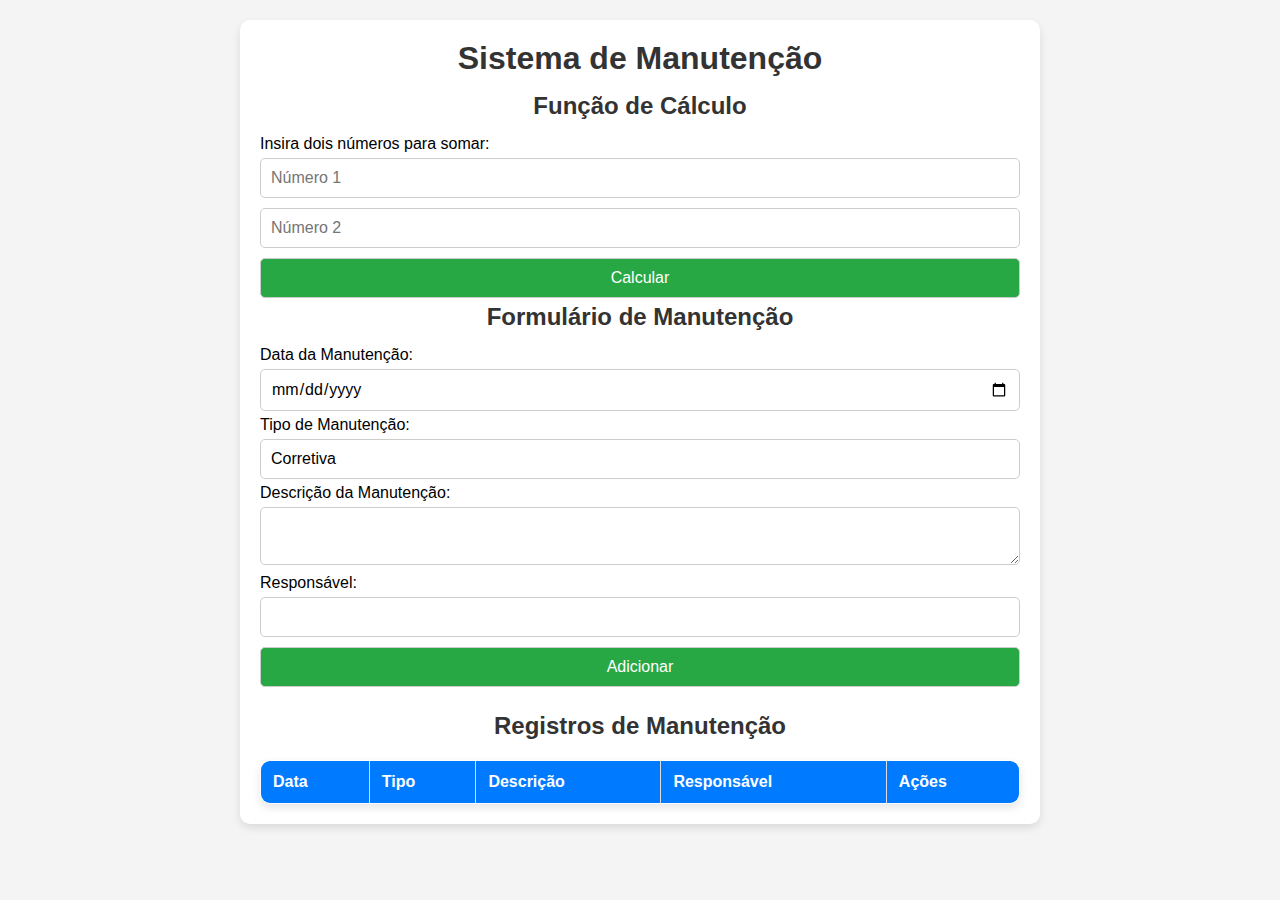
<file: codigo/index.html>
<!DOCTYPE html>
<html lang="pt-br">
<head>
    <meta charset="UTF-8">
    <meta name="viewport" content="width=device-width, initial-scale=1.0">
    <title>Sistema de Manutenção</title>
    <style>
        * {
            box-sizing: border-box;
            margin: 0;
            padding: 0;
            font-family: Arial, sans-serif;
        }

        body {
            background-color: #f4f4f4;
            padding: 20px;
        }

        h1, h2 {
            text-align: center;
            margin-bottom: 15px;
            color: #333;
        }

        .container {
            max-width: 800px;
            margin: auto;
            background: white;
            padding: 20px;
            border-radius: 10px;
            box-shadow: 0px 4px 8px rgba(0, 0, 0, 0.1);
        }

        .form-section {
            margin-bottom: 20px;
        }

        input, textarea, button {
            width: 100%;
            padding: 10px;
            margin: 5px 0;
            border-radius: 5px;
            border: 1px solid #ccc;
            font-size: 16px;
        }

        button {
            background-color: #28a745;
            color: white;
            cursor: pointer;
            transition: 0.3s;
        }

        button:hover {
            background-color: #218838;
        }

        table {
            width: 100%;
            border-collapse: collapse;
            background: white;
            margin-top: 20px;
            box-shadow: 0px 4px 8px rgba(0, 0, 0, 0.1);
            border-radius: 10px;
            overflow: hidden;
        }

        table, th, td {
            border: 1px solid #ddd;
        }

        th, td {
            padding: 12px;
            text-align: left;
        }

        th {
            background-color: #007bff;
            color: white;
        }

        .edit-btn {
            background-color: #ffc107;
        }

        .delete-btn {
            background-color: #dc3545;
        }

        .edit-btn, .delete-btn {
            border: none;
            color: white;
            padding: 8px 12px;
            margin: 2px;
            border-radius: 5px;
            cursor: pointer;
        }

        .edit-btn:hover {
            background-color: #e0a800;
        }

        .delete-btn:hover {
            background-color: #c82333;
        }

        .error {
            color: red;
            font-size: 14px;
            margin-top: 5px;
        }

        @media (max-width: 600px) {
            table, thead, tbody, th, td, tr {
                display: block;
            }

            tr {
                margin-bottom: 10px;
                border: 1px solid #ddd;
                border-radius: 10px;
                padding: 10px;
            }

            td {
                text-align: right;
                position: relative;
                padding-left: 50%;
            }

            td::before {
                content: attr(data-label);
                position: absolute;
                left: 10px;
                font-weight: bold;
            }
        }
    </style>
</head>
<body>

<div class="container">
    <h1>Sistema de Manutenção</h1>

    <h2>Função de Cálculo</h2>
    <p>Insira dois números para somar:</p>
    <input type="number" id="num1" placeholder="Número 1">
    <input type="number" id="num2" placeholder="Número 2">
    <button onclick="calculate()">Calcular</button>
    <p id="calc-result"></p>

    <h2>Formulário de Manutenção</h2>
    <div class="form-section">
        <form id="maintenance-form">
            <label for="date">Data da Manutenção:</label>
            <input type="date" id="date" required>

            <label for="error-type">Tipo de Manutenção:</label>
            <input type="text" id="error-type" value="Corretiva" readonly>

            <label for="description">Descrição da Manutenção:</label>
            <textarea id="description" required></textarea>

            <label for="responsible">Responsável:</label>
            <input type="text" id="responsible" required>

            <button type="submit">Adicionar</button>
        </form>
        <p id="form-error" class="error"></p>
    </div>

    <h2>Registros de Manutenção</h2>
    <table>
        <thead>
            <tr>
                <th>Data</th>
                <th>Tipo</th>
                <th>Descrição</th>
                <th>Responsável</th>
                <th>Ações</th>
            </tr>
        </thead>
        <tbody id="maintenance-table">
            <!-- Registros serão adicionados aqui -->
        </tbody>
    </table>
</div>

<script>
    function calculate() {
        const num1 = parseFloat(document.getElementById("num1").value);
        const num2 = parseFloat(document.getElementById("num2").value);
        
        if (isNaN(num1) || isNaN(num2)) {
            document.getElementById("calc-result").innerText = "Por favor, insira números válidos.";
            return;
        }
        
        const result = num1 + num2;
        document.getElementById("calc-result").innerText = "Resultado: " + result;
    }

    document.getElementById("maintenance-form").addEventListener("submit", function(event) {
        event.preventDefault();
        const date = document.getElementById("date").value;
        const description = document.getElementById("description").value.trim();
        const responsible = document.getElementById("responsible").value.trim();
        
        if (!date || !description || !responsible) {
            document.getElementById("form-error").innerText = "Preencha todos os campos obrigatórios!";
            return;
        }

        addToTable(date, "Corretiva", description, responsible);
        document.getElementById("form-error").innerText = "";
        this.reset();
    });

    function addToTable(date, type, description, responsible) {
        const table = document.getElementById("maintenance-table");
        const row = document.createElement("tr");

        row.innerHTML = `
            <td>${date}</td>
            <td>${type}</td>
            <td>${description}</td>
            <td>${responsible}</td>
            <td>
                <button class="edit-btn" onclick="editRow(this)">Editar</button>
                <button class="delete-btn" onclick="deleteRow(this)">Excluir</button>
            </td>
        `;

        table.appendChild(row);
    }

    function editRow(button) {
        const row = button.parentElement.parentElement;
        const cells = row.getElementsByTagName("td");

        const newDate = prompt("Editar Data:", cells[0].innerText);
        const newDescription = prompt("Editar Descrição:", cells[2].innerText);
        const newResponsible = prompt("Editar Responsável:", cells[3].innerText);

        if (newDate && newDescription && newResponsible) {
            cells[0].innerText = newDate;
            cells[2].innerText = newDescription;
            cells[3].innerText = newResponsible;
        }
    }

    function deleteRow(button) {
        if (confirm("Tem certeza que deseja excluir este registro?")) {
            button.parentElement.parentElement.remove();
        }
    }
</script>

</body>
</html>
</file>
